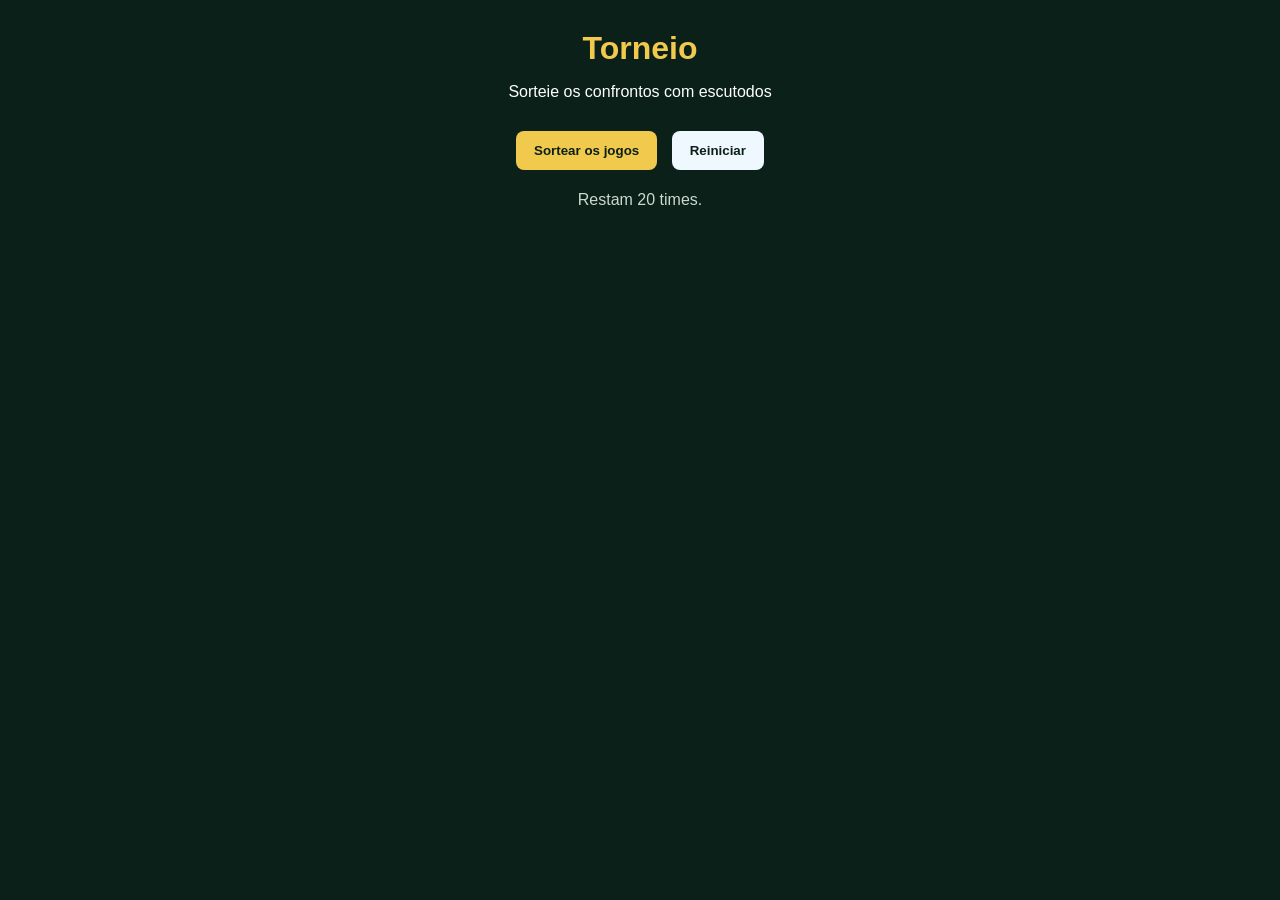
<file: aula_do_willian/index.html>
<!DOCTYPE html>
<html lang="pt-br">
<head>
    <meta charset="UTF-8">
    <meta name="viewport" content="width=device-width, initial-scale=1.0">
    <script src="./img e script/script01.js" defer></script>
    <link rel="stylesheet" href="style.css">
    <title>BETânia</title>
</head>
<body>
    
    <main>
        <h1>Torneio</h1>
        <p>Sorteie os confrontos com escutodos</p>

        <div class="butao">
            <button id="sortear">Sortear os jogos</button>
            <button id="reiniciar">Reiniciar</button>
        </div>

        <p id="mensagem">Restam 20 times</p>
        <section id="tabela"></section>
    </main>

</body>
</html>
</file>
<file: aula_do_willian/style.css>
* {
    box-sizing: border-box;
}

body {
    margin: 0;
    font-family: Arial, Helvetica, sans-serif;
    background-color: #0b2018;
    color: white;
}

main {
    width: 90%;
    max-width: 850px;
    margin: 30px auto;
    text-align: center;
}

h1 {
    color: #f0c94d;
    margin-bottom: 8px;
}

.butao {
    margin: 25px 0 10px;
}

button {
    padding: 12px 18px;
    margin: 5px;
    border: 0;
    border-radius: 8px;
    background-color: #f0c94d;
    color: #0b2018;
    font-weight: bold;
    cursor: pointer;
}

button:lest-child {
    background: #e6e6e6;
}

button:disabled {
    opacity: 0.5;
    cursor: not-allowed;
}

#mensagem {
    color: #cbd8d0;
}

#tabela {
    margin-top: 25px;
}

#reiniciar {
    background-color: aliceblue;
}

.jogo {
    display: flex;
    align-items: center;
    justify-content: center;
    gap: 20px;
    margin-bottom: 15px;
    padding: 15px;
    background: #153b2c;
    border: 1px solid #3b6b56;
    border-radius: 12px;
}

.time {
    width: 40%;
    display: flex;
    align-items: center;
    justify-content: center;
    gap: 10px;
    font-weight: bold;
}

.time img {
    width: 60px;
    height: 60px;
    object-fit: contain;
    background: white;
    border-radius: 8px;
    padding: 4px;

}

.versus {
    color: #f0c94d;
    font-weight: bold;
}

@media(max-width:600px) {
    .jogo {
        flex-direction: column;
    }

    .time {
        width: 100%;
    }

}
</file>
